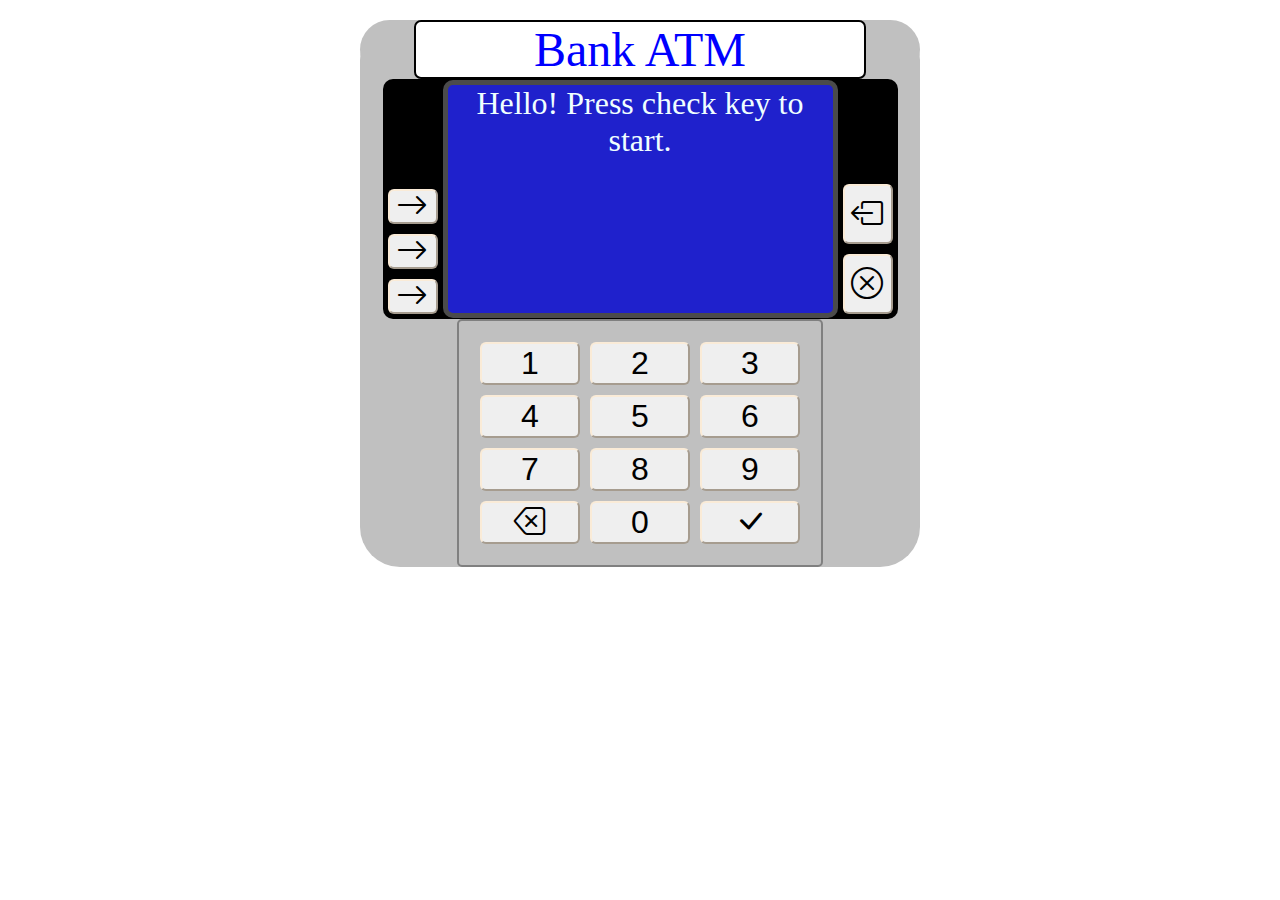
<file: index.html>
<!DOCTYPE html>
<html lang="en">
  <head>
    <meta charset="UTF-8" />
    <meta http-equiv="X-UA-Compatible" content="IE=edge" />
    <meta name="viewport" content="width=device-width, initial-scale=1.0" />
    <title>Cajero Automático</title>
    <link
      href="https://cdn.jsdelivr.net/npm/bootstrap@5.2.0-beta1/dist/css/bootstrap.min.css"
      rel="stylesheet"
      integrity="sha384-0evHe/X+R7YkIZDRvuzKMRqM+OrBnVFBL6DOitfPri4tjfHxaWutUpFmBp4vmVor"
      crossorigin="anonymous"
    />
    <link
      rel="stylesheet"
      href="https://cdn.jsdelivr.net/npm/bootstrap-icons@1.8.3/font/bootstrap-icons.css"
    />
    <link rel="stylesheet" href="./styles.css" />
  </head>
  <body>
    <main>
        <div class="whole ATM">
            <div class="title ATM">
                <div class="txt-cont my-2">Bank ATM</div>
            </div>
            <div class="middle">
                <div class="interface ATM">
                    <div class="btns btn_left mb-4">
                      <button class="key l_btn mb-2" id="l1" onclick="left_pressed(this.id)"
                        data-bs-toggle="tooltip"
                        data-bs-placement="top"
                        data-bs-custom-class="custom-tooltip"
                        title="Option 1."><i class="bi bi-arrow-right text-success"></i></button>
                      <button class="key l_btn mb-2" id="l2" onclick="left_pressed(this.id)"
                        data-bs-toggle="tooltip"
                        data-bs-placement="top"
                        data-bs-custom-class="custom-tooltip"
                        title="Option 2."><i class="bi bi-arrow-right text-success"></i></button>
                      <button class="key l_btn" id="l3" onclick="left_pressed(this.id)"
                        data-bs-toggle="tooltip"
                        data-bs-placement="top"
                        data-bs-custom-class="custom-tooltip"
                        title="Option 3."><i class="bi bi-arrow-right text-success"></i></button>
                    </div>
                    <div class="display ATM">
                      <!-- here I will display the data -->
                      <span id="mensaje">Hello! Press check key to start.</span>
                      <div id="vis_data" class="mt-2">
                        <p class="my-0 text-center" id="vis_data1"></p>
                        <p class="my-0 text-center" id="vis_data2"></p>
                        <p class="my-0 text-center" id="vis_data3"></p>
                      </div>
                    </div>
                    <div class="btns btn_right mb-3">
                      <button
                        class="key l_btn r"
                        id="r1"
                        onclick="logOut()"
                        data-bs-toggle="tooltip"
                        data-bs-placement="top"
                        data-bs-custom-class="custom-tooltip"
                        title="Log out."
                      >
                        <i class="bi bi-box-arrow-left text-warning"></i>
                      </button>
                      <button class="key l_btn r"id="r2" onclick="cancel()" 
                      data-bs-toggle="tooltip" data-bs-placement="top" 
                      data-bs-custom-class="custom-tooltip" title="Cancel operation.">
                        <i class="bi bi-x-circle text-danger"></i>
                      </button>
                      <!-- <button class="key l_btn" id="r3"> </button> -->
                    </div>
                  </div>
            </div>
            
            <div class="keyboard ATM mb-5">
              <button class="key" id="1" onclick="key_pressed(this.id)">1</button>
              <button class="key" id="2" onclick="key_pressed(this.id)">2</button>
              <button class="key" id="3" onclick="key_pressed(this.id)">3</button>
              <button class="key" id="4" onclick="key_pressed(this.id)">4</button>
              <button class="key" id="5" onclick="key_pressed(this.id)">5</button>
              <button class="key" id="6" onclick="key_pressed(this.id)">6</button>
              <button class="key" id="7" onclick="key_pressed(this.id)">7</button>
              <button class="key" id="8" onclick="key_pressed(this.id)">8</button>
              <button class="key" id="9" onclick="key_pressed(this.id)">9</button>
              <button
                class="key"
                id="del"
                onclick="del()"
                data-bs-toggle="tooltip"
                data-bs-placement="top"
                data-bs-custom-class="custom-tooltip"
                title="Delete."
              >
                <i class="bi bi-backspace text-danger"></i>
              </button>
              <button class="key" id="0" onclick="key_pressed(this.id)">0</button>
              <button
                class="key"
                onclick="check()"
                data-bs-toggle="tooltip"
                data-bs-placement="top"
                data-bs-custom-class="custom-tooltip"
                title="Check."
              >
                <i class="bi bi-check-lg text-success"></i>
              </button>
            </div>
            <script src="./app.js"></script>
            <script src="./cuentas.js"></script>
          </div>
    <!-- <footer><div class="lds-ellipsis"><div></div><div></div><div></div><div></div></div></footer> -->
  </body>
</html>
</file>
<file: styles.css>
main{
    display: flex;
    flex-direction: row;
    justify-content: center;
    align-items: center;
}
.whole{
    position: absolute;
    top: 20px;
    background-color: silver;
    display: flex;
    flex-flow: column nowrap;
    justify-content: center;
    width: auto;
    border-radius:40px;

}
.middle{
    /* border: 1px solid #000; */
    width: 35rem;
    height: 15rem;
    display: flex;
    flex-flow: row nowrap;
    justify-content: center;
}
.interface{
    /* align-self: center; */
    display: flex;
    flex-flow: row nowrap ;
    justify-content: center;
    align-items: flex-end;
    width: 515px;
    height: 100%;
    background-color: rgb(0, 0, 0);
    border-radius: 10px;
}

.display{
    width: 75%;
    height: 95%;
    background-color: rgb(31, 33, 204);
    align-self: center;
    color: azure;
    font-size: 2rem;
    text-align: center;
    border:  5px solid rgb(75, 75, 75);
    border-radius: 10px;
}

.debug{
    border:  5px solid rgb(138, 16, 16);
}

.keyboard{
    align-self: center;
    padding: 1rem;
    border:  2px solid gray;
    border-radius: 5px;
    display: grid;
    grid-template-columns: repeat(3,1fr);
    grid-template-rows: repeat(4,1fr);
    background-color: silver
}
.key{
    width: 100px;
    margin: 5px;
    font-size: 2rem;
    border-radius: 6px;
    border-color: antiquewhite;
}

.key:active{
    box-shadow: inset 0 5px 30px rgba(0,0,0,.2);
  background-size: 5.9em;
}
.btns{
    /* border:  5px solid rgb(138, 16, 16); */
    /* border-color: antiquewhite; */
    display: flex;
    flex-flow: column nowrap;
    justify-content: flex-end;
    align-items:flex-end;
    height: 150px;
    width: auto;
}

.btn_right{
    align-items:flex-start;
}

.l_btn{
    /* border:  5px solid rgb(138, 16, 16); */
    height: 35px;
    width: 50px;
    display: flex;
    align-items: center;
}

.r{
    height: 60px;
}

.title{
    display: flex;
    justify-content: center;
    font-size: 3rem;
    background-color: silver;
    border-radius: 40px;

}
.txt-cont{
    align-self: center;
    width: 80%;
    height: auto;
    background-color: white;
    text-align: center;
    color: blue;
    border: 2px solid black;
    border-radius: 7px;
}
/* animacion de carga */
.lds-ellipsis {
    display: inline-block;
    position: relative;
    width: 80px;
    height: 80px;
    z-index: 1;
  }
  .lds-ellipsis div {
    position: absolute;
    top: 33px;
    width: 13px;
    height: 13px;
    border-radius: 50%;
    background: #fff;
    animation-timing-function: cubic-bezier(0, 1, 1, 0);
  }
  .lds-ellipsis div:nth-child(1) {
    left: 8px;
    animation: lds-ellipsis1 0.6s infinite;
  }
  .lds-ellipsis div:nth-child(2) {
    left: 8px;
    animation: lds-ellipsis2 0.6s infinite;
  }
  .lds-ellipsis div:nth-child(3) {
    left: 32px;
    animation: lds-ellipsis2 0.6s infinite;
  }
  .lds-ellipsis div:nth-child(4) {
    left: 56px;
    animation: lds-ellipsis3 0.6s infinite;
  }
  @keyframes lds-ellipsis1 {
    0% {
      transform: scale(0);
    }
    100% {
      transform: scale(1);
    }
  }
  @keyframes lds-ellipsis3 {
    0% {
      transform: scale(1);
    }
    100% {
      transform: scale(0);
    }
  }
  @keyframes lds-ellipsis2 {
    0% {
      transform: translate(0, 0);
    }
    100% {
      transform: translate(24px, 0);
    }
  }
  /* parpadeo de error */
  .blink_me {
    animation: blinker 1s linear infinite;
  }
  
  @keyframes blinker {
    50% {
      opacity: 0;
    }
  }
</file>
